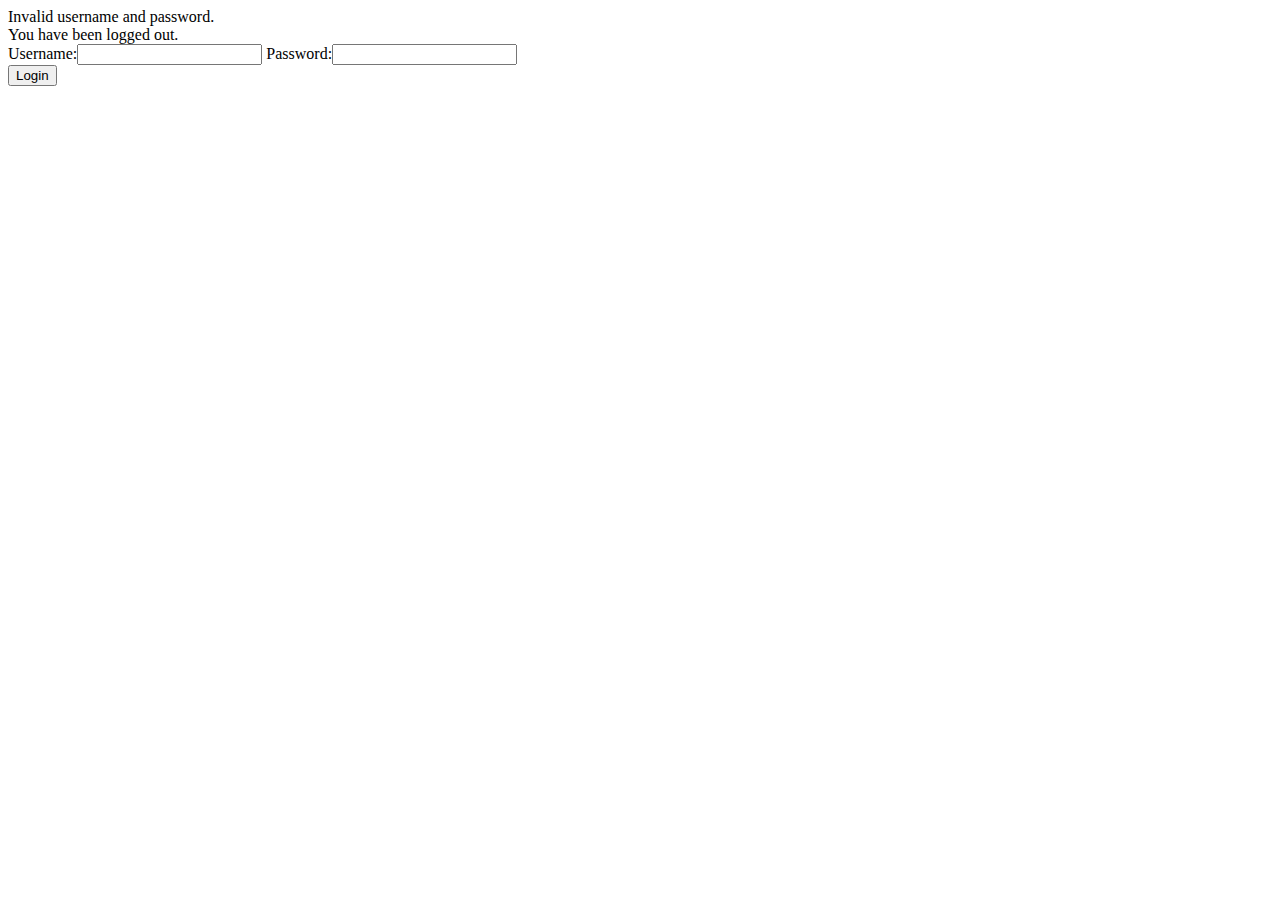
<file: spring101/src/main/resources/templates/login.html>
<!DOCTYPE html>
<html lang="en" xmlns:th="http://www.thymeleaf.org">
<head>
    <meta charset="UTF-8">
    <title>LandonHotel | Login</title>
</head>
<body>
<div th:if = "${param.error}">
    Invalid username and password.
</div>
<div th:if = "${param.logout}">
    You have been logged out.
</div>
<form th:action="@{/login}" method="post">
    <div>
        <label>Username:<input type="text" name="username"/> </label>
        <label>Password:<input type="password" name="password"/> </label>
    </div>
    <div><input type="submit" value="Login"/></div>
</form>

</body>
</html>
</file>
